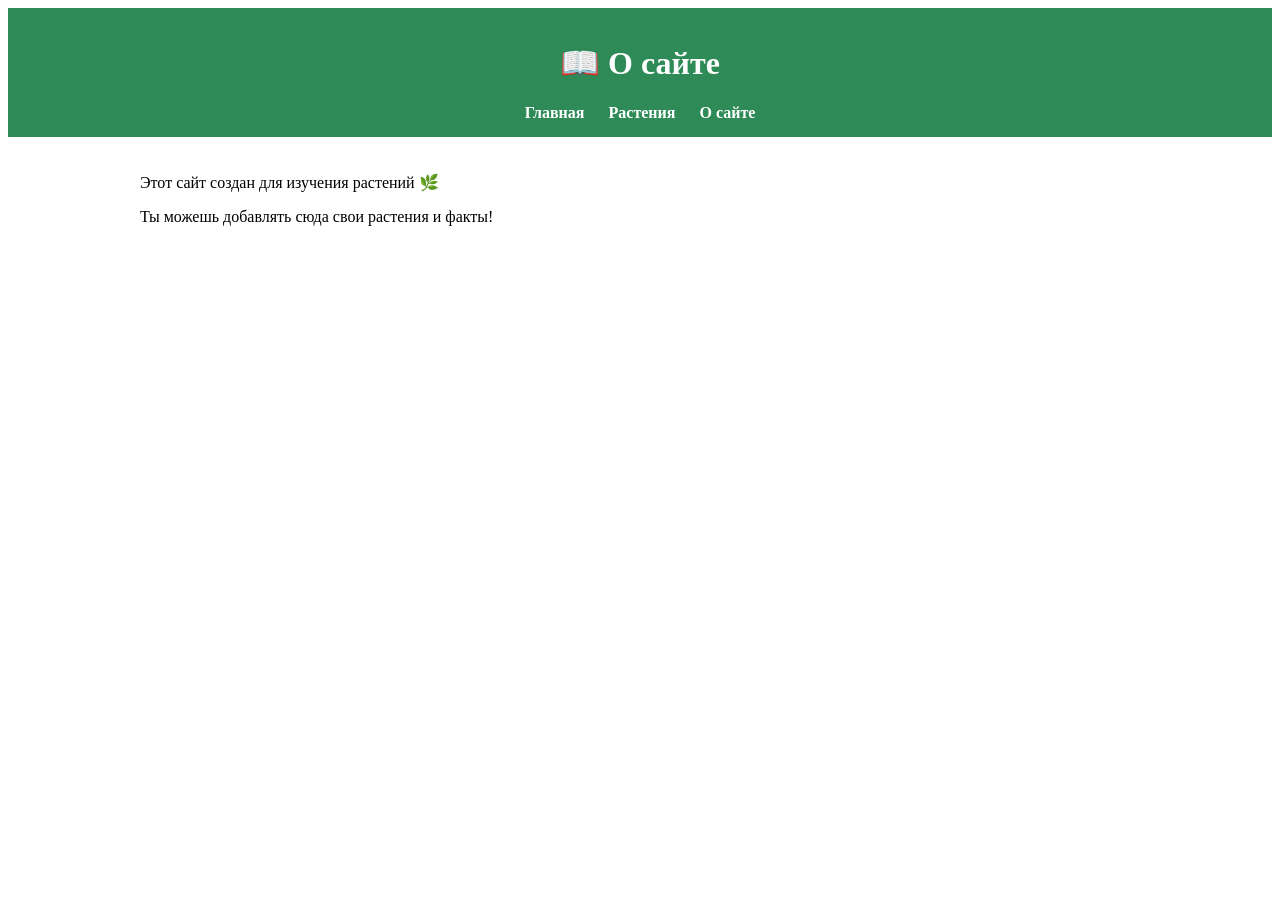
<file: about.html>
<!-- ================= ABOUT.HTML ================= -->
<!DOCTYPE html>
<html lang="ru">
<head>
  <meta charset="UTF-8">
  <title>О сайте</title>
  <link rel="stylesheet" href="style.css">
</head>
<body>

<header>
  <h1>📖 О сайте</h1>
  <nav>
    <a href="index.html">Главная</a>
    <a href="plants.html">Растения</a>
    <a href="about.html">О сайте</a>
  </nav>
</header>

<main>
  <p>Этот сайт создан для изучения растений 🌿</p>
  <p>Ты можешь добавлять сюда свои растения и факты!</p>
</main>

</body>
</html>
</file>
<file: style.css>
<!-- ================= STYLE.CSS ================= -->
body {
  font-family: Arial, sans-serif;
  margin: 0;
  background-color: #f0f8f5;
}

header {
  background-color: #2e8b57;
  color: white;
  padding: 15px;
  text-align: center;
}

nav a {
  color: white;
  margin: 0 10px;
  text-decoration: none;
  font-weight: bold;
}

main {
  padding: 20px;
  max-width: 1000px;
  margin: 0 auto;
}

.plant {
  background: white;
  padding: 15px;
  margin-bottom: 15px;
  border-radius: 10px;
  width: 90%;
  max-width: 600px; 
  margin-left: auto;
  margin-right: auto;
  box-sizing: border-box;
}

.plant img {
  display: block;
  width: 100%;
  height: auto;
  margin: 0 0 20px 0;
  border-radius: 12px;
  box-shadow: 0 8px 24px rgba(0, 0, 0, 0.12);
  transition: transform 0.3s ease;
}

footer {
  text-align: center;
  padding: 10px;
  background-color: #2e8b57;
  color: white;
}

.welcome {
  text-align: center;
  padding: 30px 20px;
}

.welcome h2 {
  font-size: 2.5em;
  color: #2e8b57;
  margin-bottom: 10px;
}

.welcome p {
  font-size: 1.2em;
  color: #555;
}

.hero {
  width: 100%;
  max-height: 400px;
  object-fit: cover;
  border-radius: 10px;
  margin: 20px 0;
  display: block;
}

.features {
  display: flex;
  gap: 20px;
  margin: 30px 0;
  flex-wrap: wrap;
}

.feature {
  flex: 1;
  min-width: 200px;
  background: white;
  padding: 20px;
  border-radius: 10px;
  text-align: center;
  box-shadow: 0 2px 5px rgba(0,0,0,0.1);
}

.feature h3 {
  color: #2e8b57;
  margin: 10px 0;
}

.feature p {
  color: #666;
}
@media (max-width: 600px) {
  .plant {
    width: 95%;
    padding: 20px;
  }

  .plant img {
    width: 100%;
    margin-bottom: 25px;
  }

 
  .plant p, 
  .plant li {
    font-size: 1.15em;
    line-height: 1.6;
  }

  .plant h2 {
    font-size: 1.8em; 
  }
  
  .plant h3 {
    font-size: 1.4em;
  }
}
</file>
